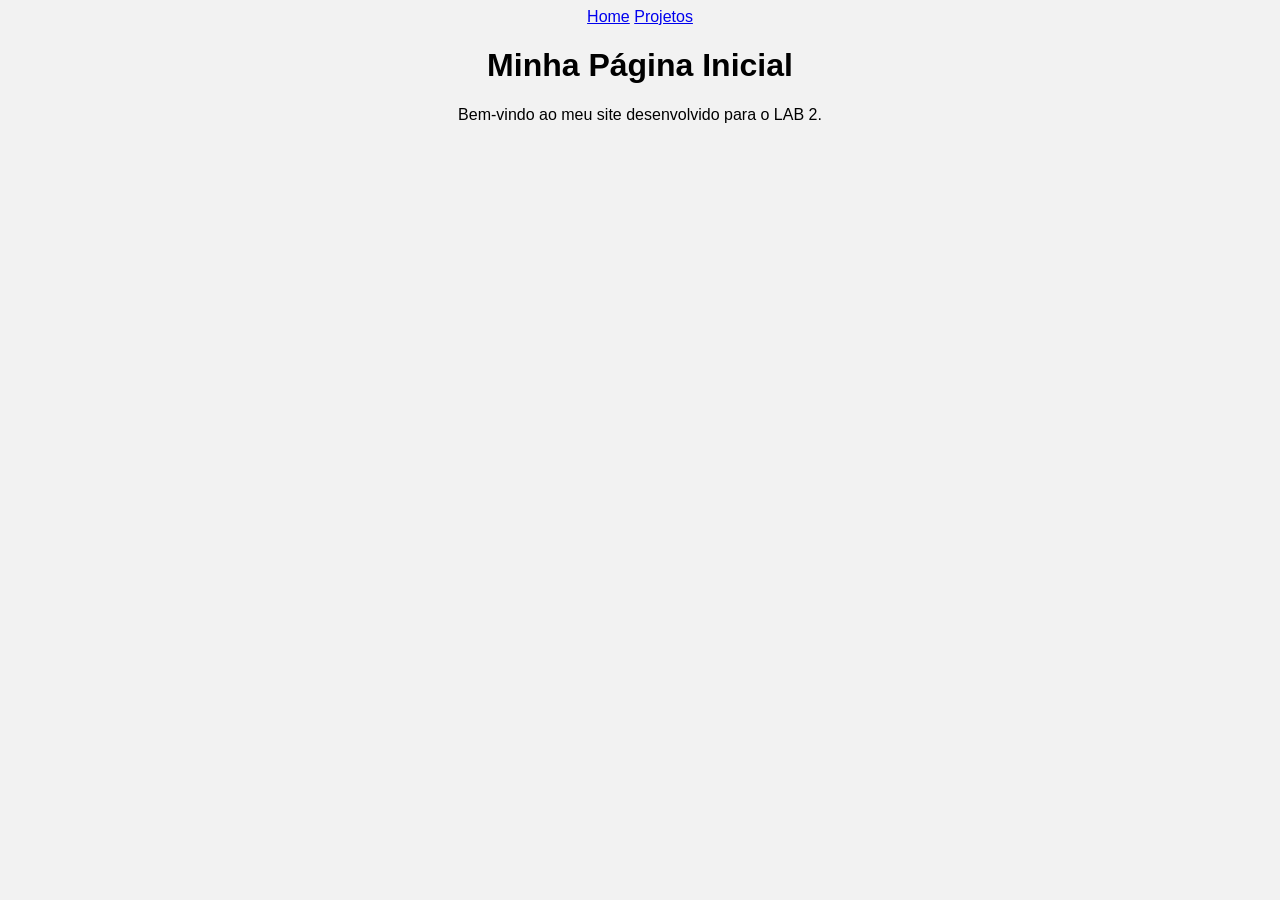
<file: index.html>
<!DOCTYPE html>
<html lang="pt-br">
<head>
    <meta charset="UTF-8">
    <meta name="viewport" content="width=device-width, initial-scale=1.0">
    <title>Home</title>

    <link rel="stylesheet" href="style.css">
</head>
<body>

    <nav>
        <a href="index.html">Home</a>
        <a href="projects.html">Projetos</a>
    </nav>

    <div class="container">
        <h1>Minha Página Inicial</h1>

        <p>
            Bem-vindo ao meu site desenvolvido para o LAB 2.
        </p>
    </div>

</body>
</html>
</file>
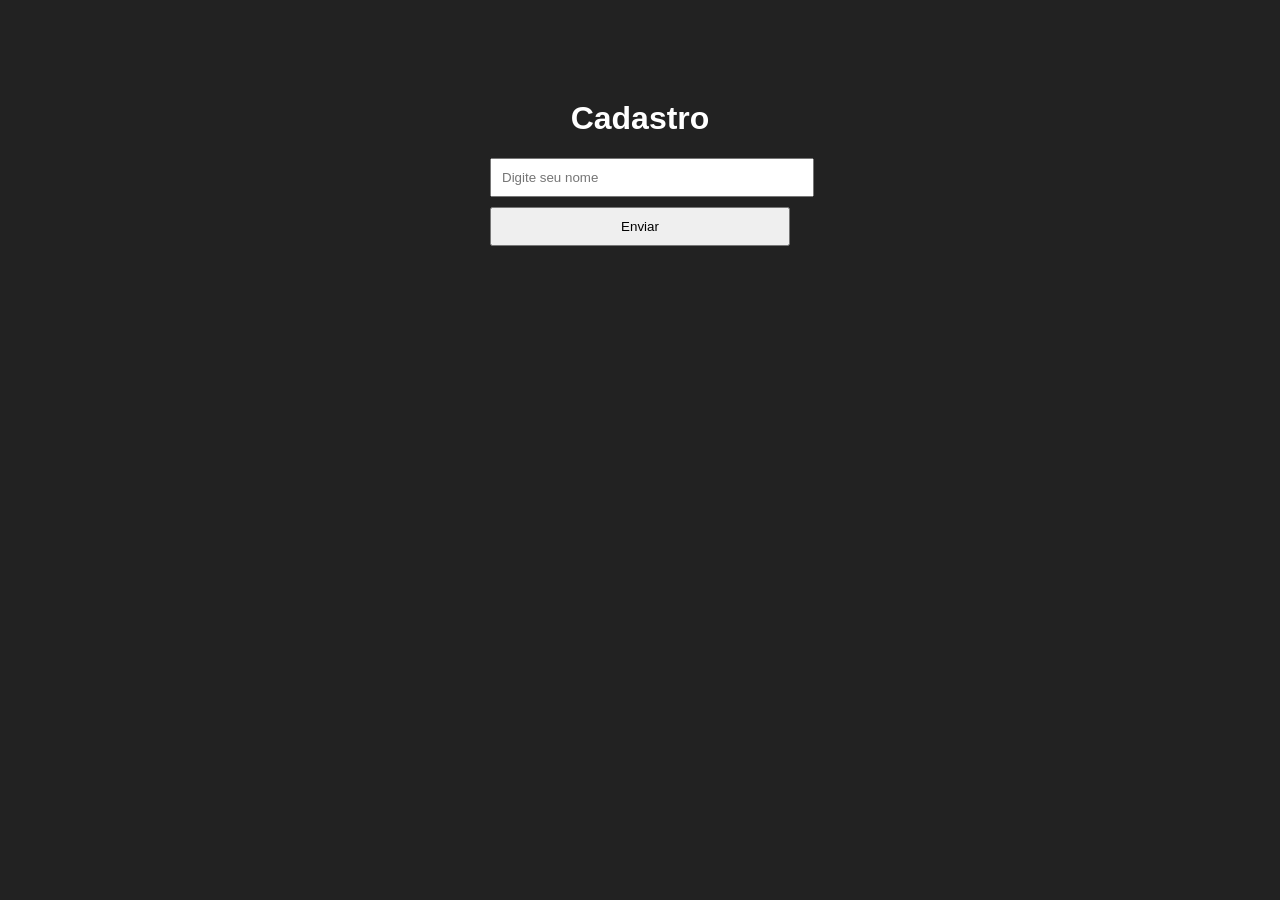
<file: meu-projeto/public/index.html>
<!DOCTYPE html>
<html>

<head>
    <title>Cadastro</title>
    <link rel="stylesheet" href="style.css">
</head>

<body>

    <div class="box">

        <h1>Cadastro</h1>

        <form action="/cadastro" method="POST">

            <input
                type="text"
                name="nome"
                placeholder="Digite seu nome"
                required
            >

            <button type="submit">
                Enviar
            </button>

        </form>

    </div>

</body>
</html>
</file>
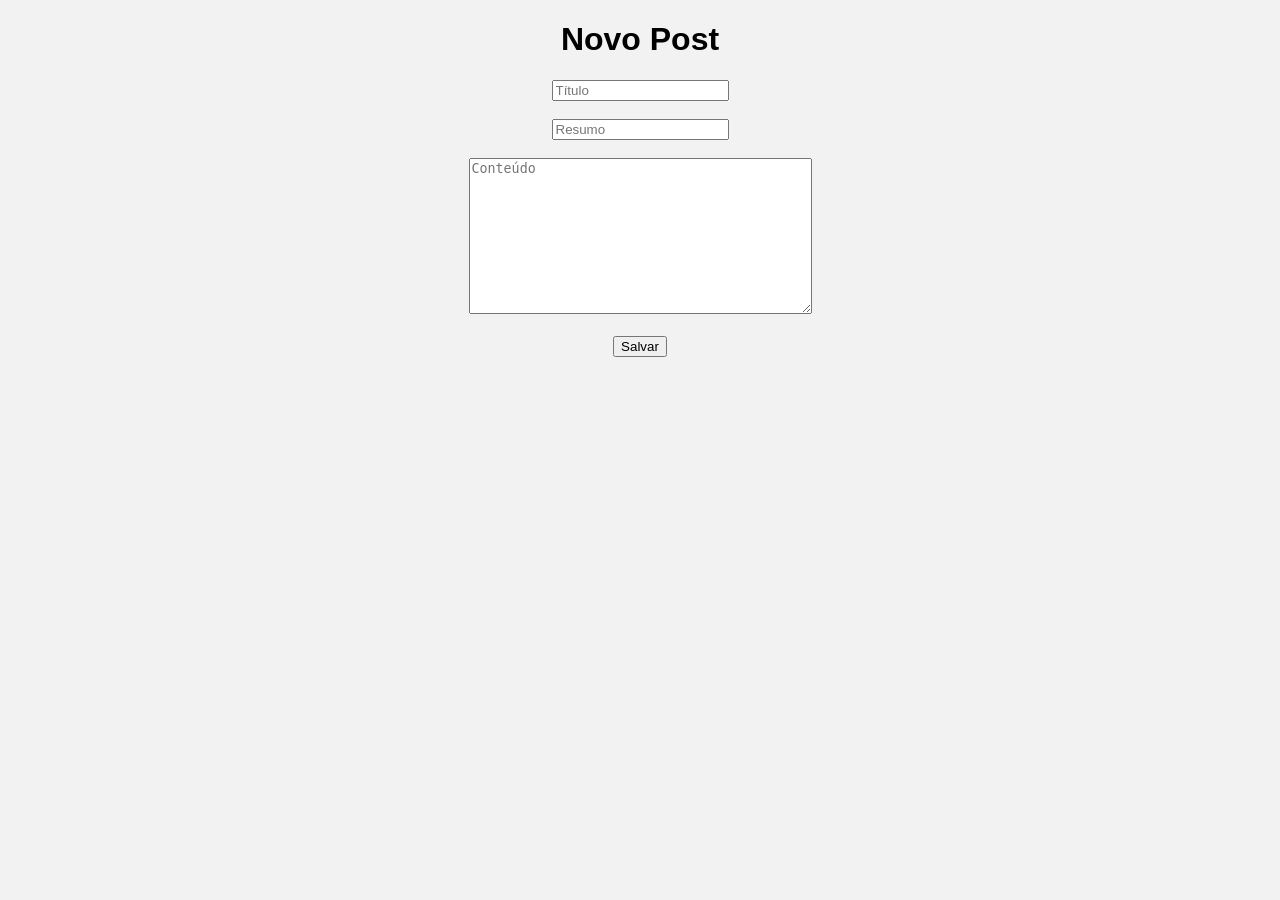
<file: cadastrar_post.html>
<!DOCTYPE html>
<html>
<head>
    <meta charset="UTF-8">
    <title>Cadastrar Post</title>

    <link rel="stylesheet" href="/style.css">
</head>
<body>

    <h1>Novo Post</h1>

    <form action="/salvar-post" method="POST">

        <input
            type="text"
            name="titulo"
            placeholder="Título"
            required
        >

        <br><br>

        <input
            type="text"
            name="resumo"
            placeholder="Resumo"
            required
        >

        <br><br>

        <textarea
            name="conteudo"
            placeholder="Conteúdo"
            rows="10"
            cols="40"
            required
        ></textarea>

        <br><br>

        <button type="submit">
            Salvar
        </button>

    </form>

</body>
</html>
</file>
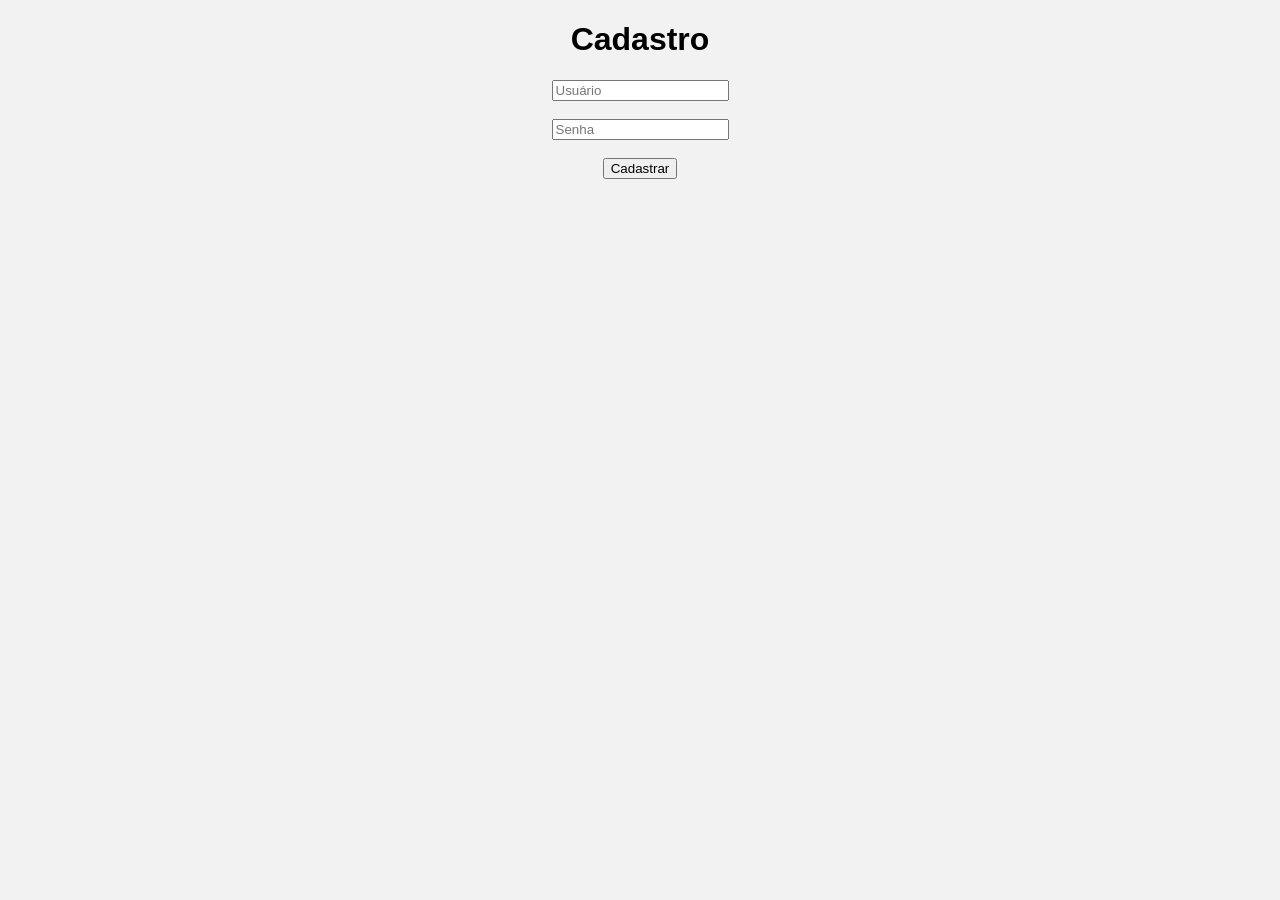
<file: cadastro.html>
<!DOCTYPE html>
<html>
<head>
    <title>Cadastro</title>
    <link rel="stylesheet" href="/style.css">
</head>
<body>

    <h1>Cadastro</h1>

    <form>

        <input type="text" placeholder="Usuário">
        <br><br>

        <input type="password" placeholder="Senha">
        <br><br>

        <button>Cadastrar</button>

    </form>

</body>
</html>
</file>
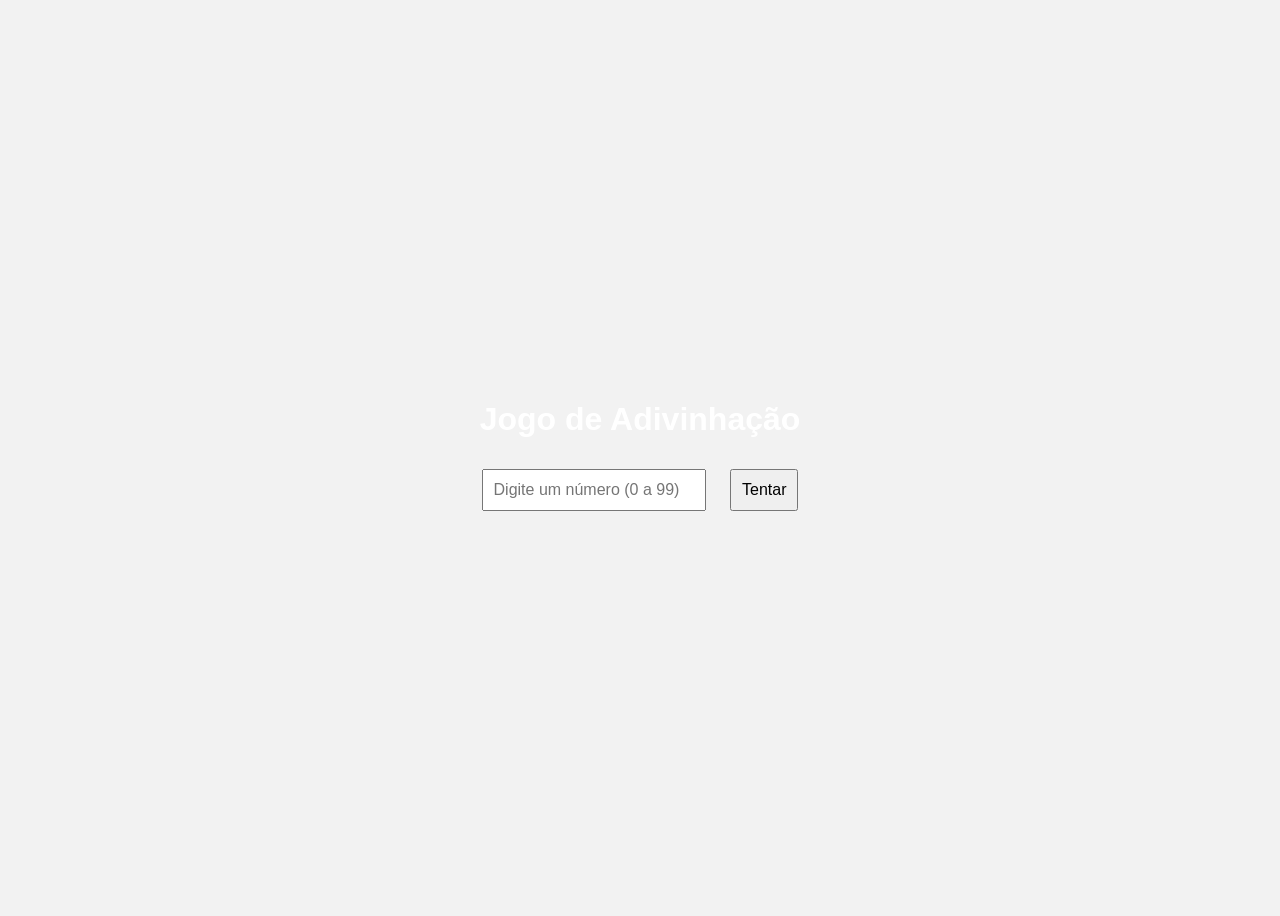
<file: guess.html>
<!DOCTYPE html>
<html lang="en">
<head>
    <meta charset="UTF-8">
    <meta name="viewport" content="width=device-width, initial-scale=1.0">
    <title>Document</title>
</head>
<body>
    <!DOCTYPE html>
<html lang="pt-BR">
<head>
  <meta charset="UTF-8">
  <title>Adivinhação</title>

  <style>
    /* Fundo */
    body {
      background-color: #222;
      color: white;
      font-family: Arial, sans-serif;

      /* Centralização */
      display: flex;
      justify-content: center;
      align-items: center;
      height: 100vh;
      flex-direction: column;
    }

    #container {
      text-align: center;
      padding: 20px;
      background-color: #333;
      border-radius: 10px;
    }

    input, button {
      padding: 10px;
      margin: 10px;
      font-size: 16px;
    }
  </style>
</head>
<body>
<!DOCTYPE html>
<html lang="pt-br">
<head>
  <meta charset="UTF-8">
  <title>Adivinhação</title>
  <link rel="stylesheet" href="style.css">
</head>
<body id="body">

  <div class="container">
    <h1>Jogo de Adivinhação</h1>

    <input type="number" id="numero" placeholder="Digite um número (0 a 99)">
    <button onclick="verificar()">Tentar</button>

    <p id="resultado"></p>
  </div>

  <script src="script.js"></script>
</body>
</html>
</body>
</html>
</body>
</html>
</file>
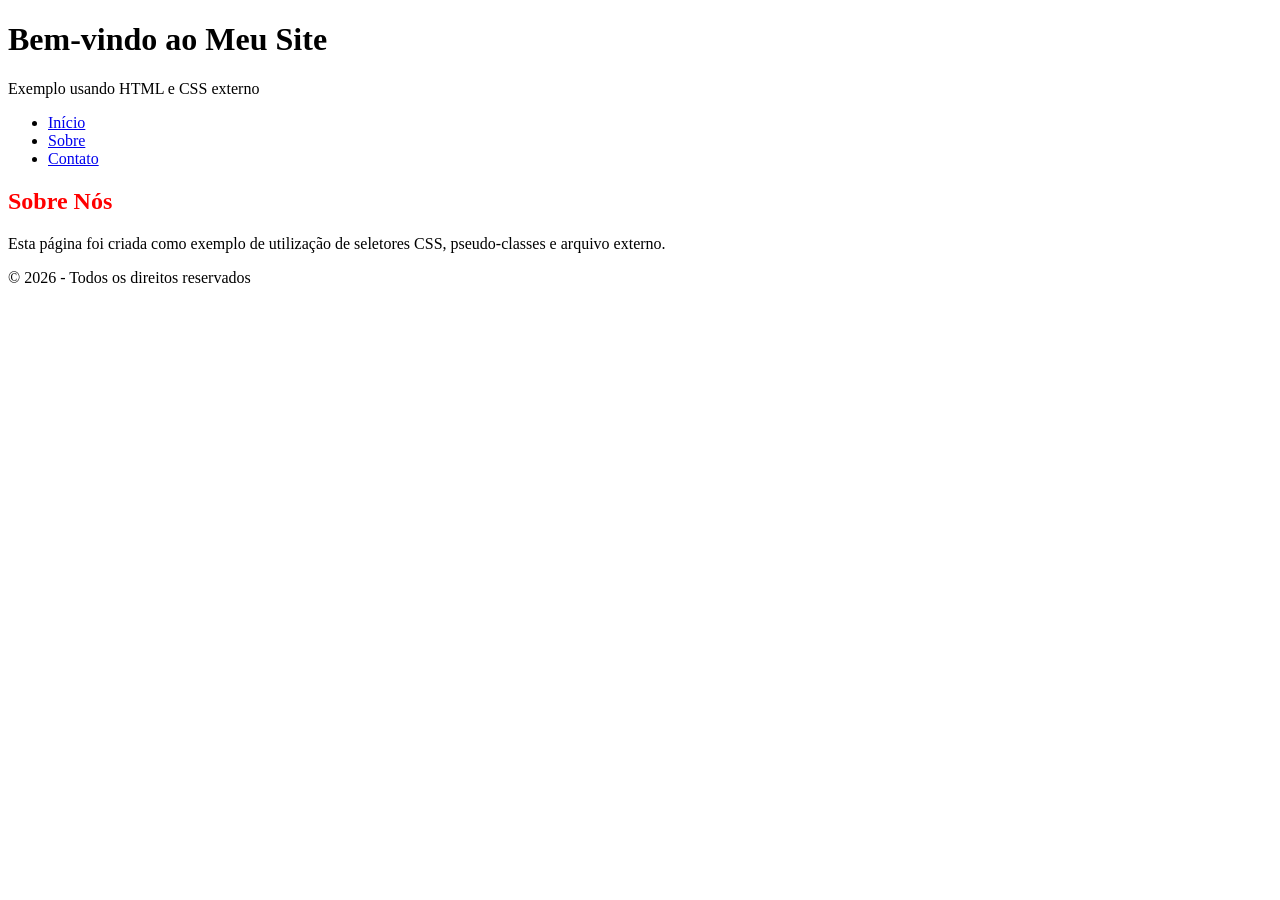
<file: hajfeu.html>
<!DOCTYPE html>
<html lang="pt-br">
<head>
    <meta charset="UTF-8">
    <title>Minha Página Estilizada</title>
    <link rel="stylesheet" href="da.css">
</head>
<body>

    <header id="topo">
        <h1>Bem-vindo ao Meu Site</h1>
        <p class="subtitulo">Exemplo usando HTML e CSS externo</p>
    </header>

    <nav>
        <ul>
            <li><a href="#">Início</a></li>
            <li><a href="#">Sobre</a></li>
            <li><a href="#">Contato</a></li>
        </ul>
    </nav>

    <section class="conteudo">
        <h2>Sobre Nós</h2>
        <p>
            Esta página foi criada como exemplo de utilização de 
            seletores CSS, pseudo-classes e arquivo externo.
        </p>

    </section>

    <footer id="rodape">
        <p>© 2026 - Todos os direitos reservados</p>
    </footer>

</body>
</html>
</file>
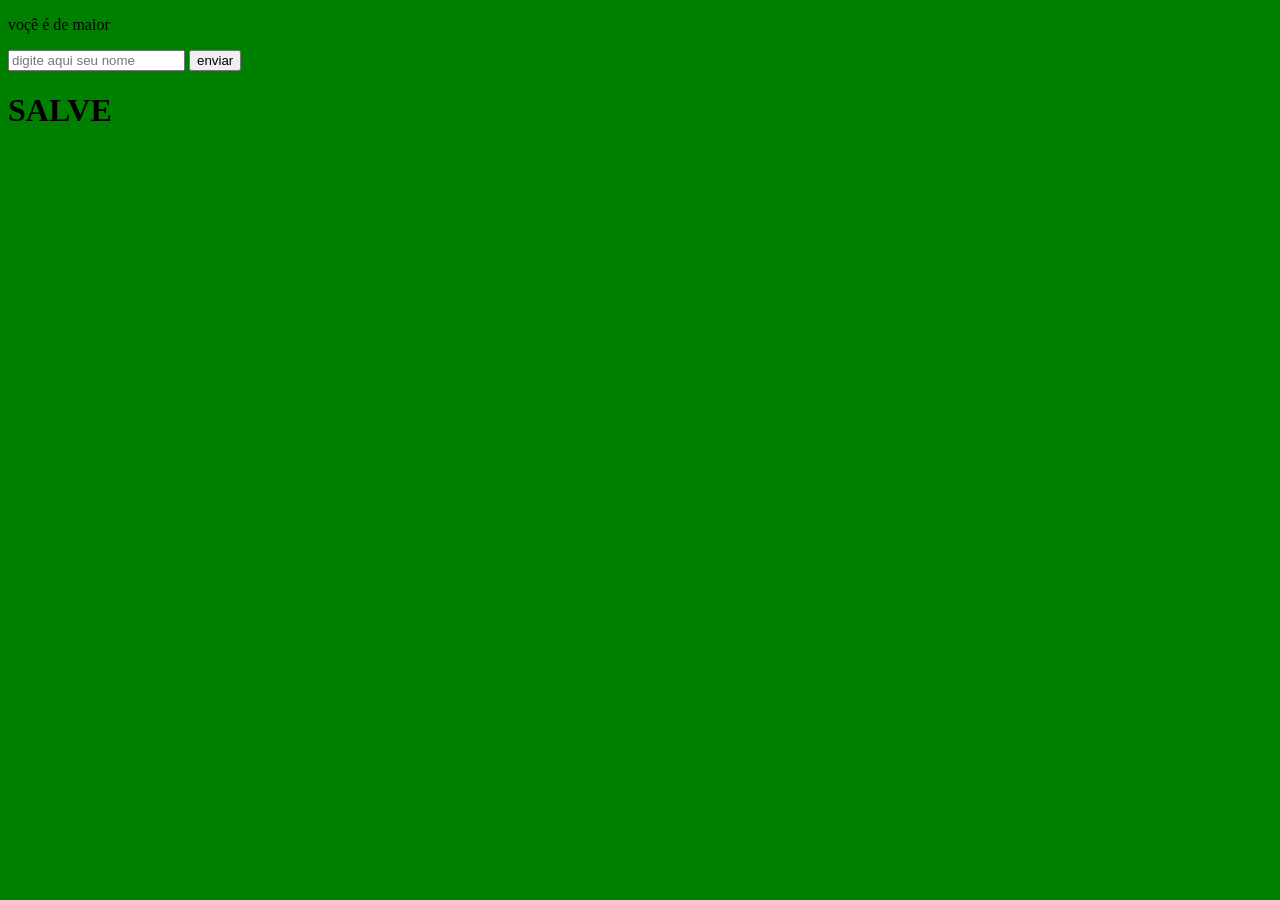
<file: java.html>
<!DOCTYPE html>
<html lang="en">
<head>
    <meta charset="UTF-8">
    <meta name="viewport" content="width=device-width, initial-scale=1.0">
    <title>Document</title>
</head>
<body id="bodinho"></body>
    <p id="testeID"></p>
    <input type="text" placeholder="digite aqui seu nome" id="bolaesquerda">
    <input type="button" value="enviar" onclick="Daralerta();">
    <h1>
        SALVE
    </h1>
    <script src="java.js" type="text/javascript"></script>
</body>
</html>
</file>
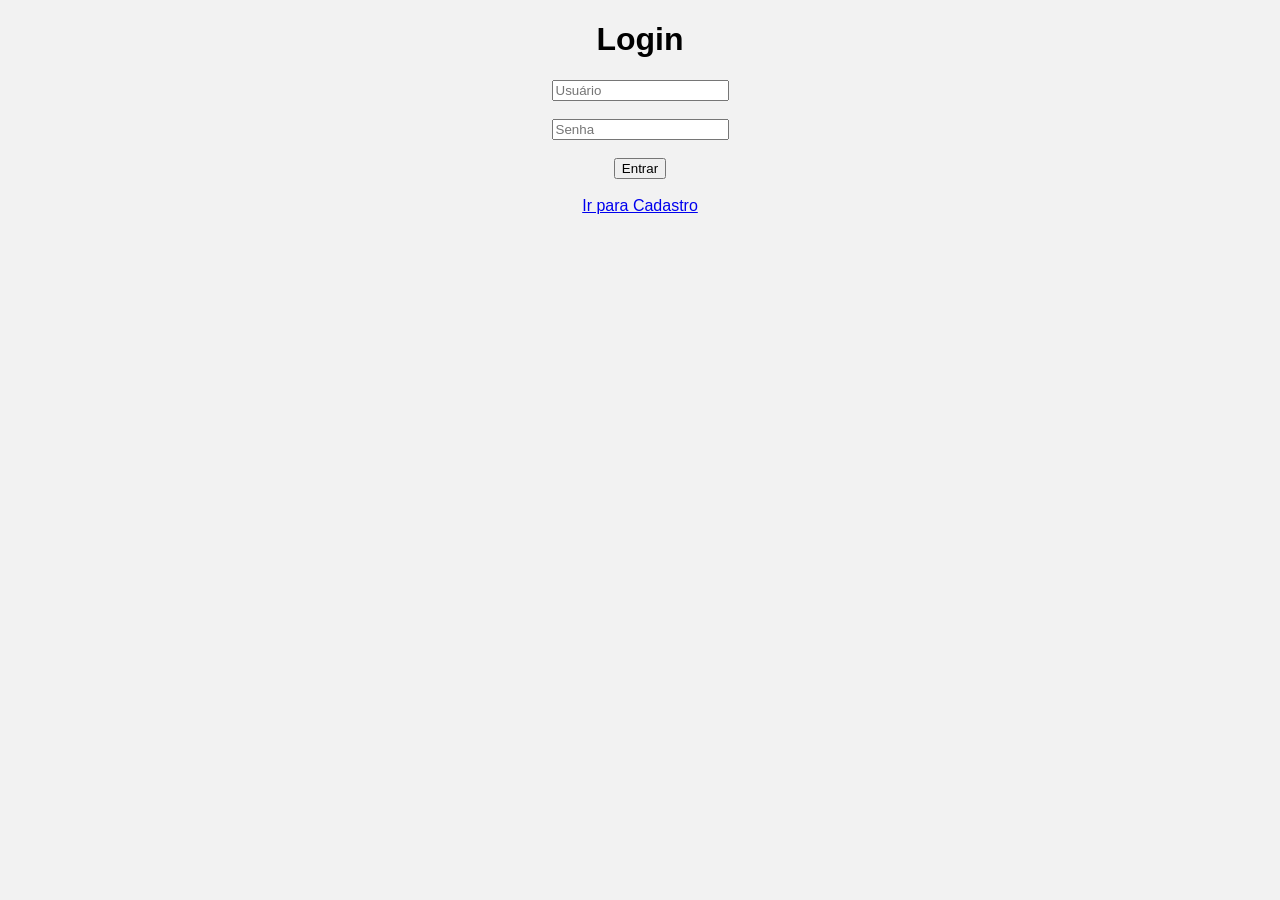
<file: login.html>
<!DOCTYPE html>
<html>
<head>
    <title>Login</title>
    <link rel="stylesheet" href="/style.css">
</head>
<body>

    <h1>Login</h1>

    <form action="/login" method="POST">

        <input type="text" name="usuario" placeholder="Usuário">
        <br><br>

        <input type="password" name="senha" placeholder="Senha">
        <br><br>

        <button type="submit">Entrar</button>

    </form>

    <br>

    <a href="/cadastro">Ir para Cadastro</a>

</body>
</html>
</file>
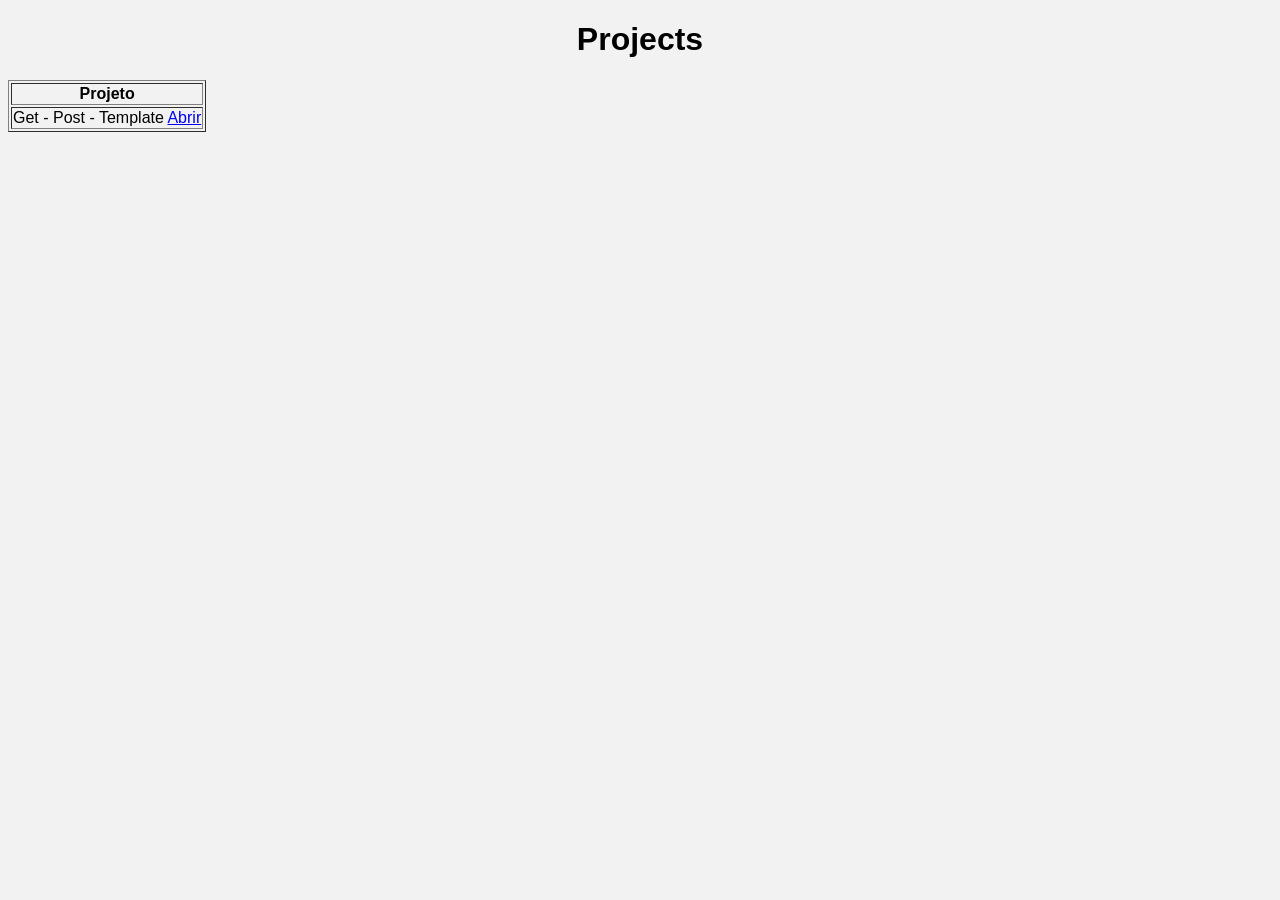
<file: projects.html>
<!DOCTYPE html>
<html>
<head>
    <title>Projetos</title>
    <link rel="stylesheet" href="/style.css">
</head>
<body>

    <h1>Projects</h1>

    <table border="1">
        <tr>
            <th>Projeto</th>
        </tr>

        <tr>
            <td>
                Get - Post - Template
                <a href="/login">Abrir</a>
            </td>
        </tr>
    </table>

</body>
</html>
</file>
<file: style.css>
body {
    background-color: #f2f2f2;
    font-family: Arial;
    text-align: center;
}

.card {
    background-color: white;
    width: 60%;
    margin: 20px auto;
    padding: 20px;
    border-radius: 10px;
}
</file>
<file: meu-projeto/public/style.css>
body{
    background: #222;
    color: white;
    font-family: Arial;
}

.box{
    width: 300px;
    margin: 100px auto;
    text-align: center;
}

input{
    width: 100%;
    padding: 10px;
    margin-bottom: 10px;
}

button{
    padding: 10px;
    width: 100%;
    cursor: pointer;
}
</file>
<file: da.css>
h2{
    color:red
}
</file>
